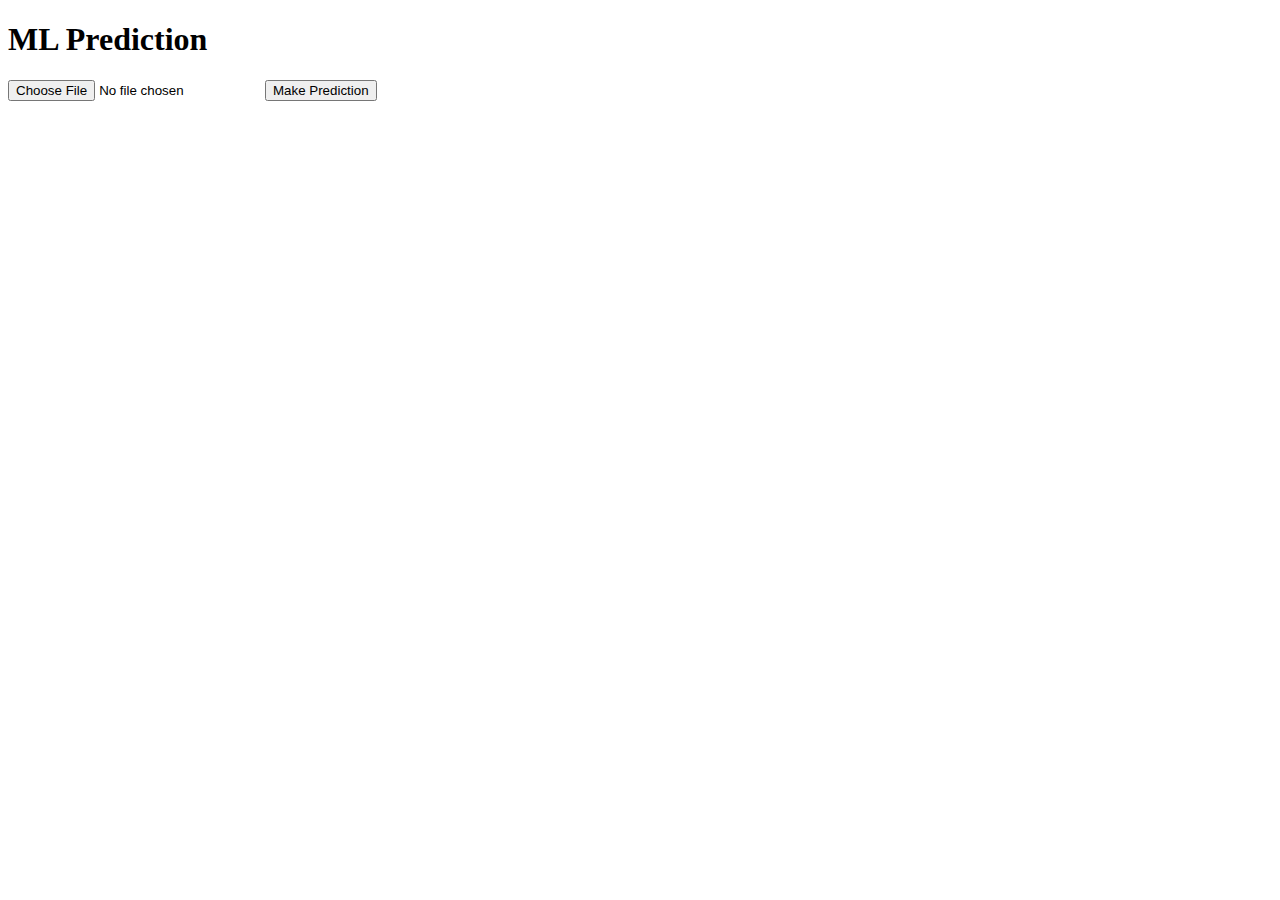
<file: index.html>
<!-- index.html -->

<!DOCTYPE html>
<html lang="en">
<head>
    <meta charset="UTF-8">
    <meta name="viewport" content="width=device-width, initial-scale=1.0">
    <title>ML Prediction</title>
</head>
<body>
    <h1>ML Prediction</h1>
    <input type="file" id="fileInput" />
    <button onclick="makePrediction()">Make Prediction</button>
    <p id="predictionResult"></p>

    <script>
        async function makePrediction() {
            const fileInput = document.getElementById('fileInput');
            const file = fileInput.files[0];

            const formData = new FormData();
            formData.append('file', file);

            const response = await fetch('http://localhost:3000/makePrediction', {
                method: 'POST',
                body: formData,
            });

            const result = await response.json();
            document.getElementById('predictionResult').innerText = `Prediction: ${result.prediction}`;
        }
    </script>
</body>
</html>
</file>
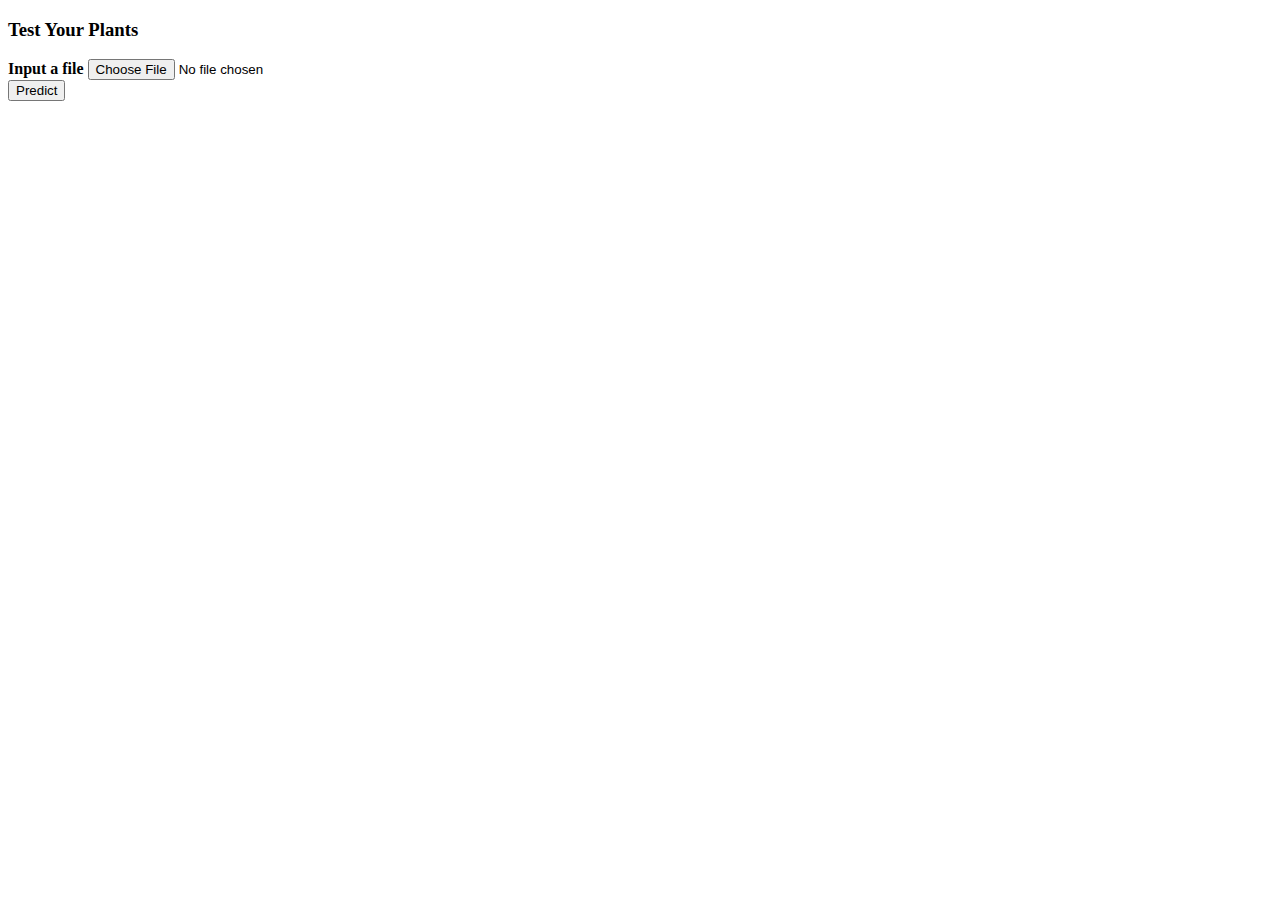
<file: templates/index2.html>
<!DOCTYPE html>
<html lang="en">
<head>
    <meta charset="UTF-8">
    <meta name="viewport" content="width=device-width, initial-scale=1.0">
    <title>Test Your Plants</title>
</head>
<body>

<section class="blog_w3ls py-3 pb-5 pt-10" id="test">
    <div class="container pb-xl-5 pb-lg-3">
        <h3 class="title text-center mb-lg-5 mb-md-4 mb-sm-4 mb-3">Test Your Plants</h3>
        <div class="row" style="justify-content: center;">
            <form action="http://localhost:3000/makePrediction" method="POST" enctype="multipart/form-data">
                <div class="form-group text-center">
                    <label for="exampleFormControlFile1"><b>Input a file</b></label>
                    <input type="file" name="file" class="form-control-file" id="inputImage" onchange="previewImage(event)" required>
                    <br />
                    <button class="btn btn-primary" type="submit">Predict</button>
                </div>
            </form>
        </div>
        <img id="output-image" class="rounded mx-auto d-block" />
        <br />
    </div>
</section>

<script>
    function previewImage(event) {
        var reader = new FileReader();
        reader.onload = function () {
            var output = document.getElementById('output-image');
            output.src = reader.result;
        };
        reader.readAsDataURL(event.target.files[0]);
    }
</script>

</body>
</html>
</file>
